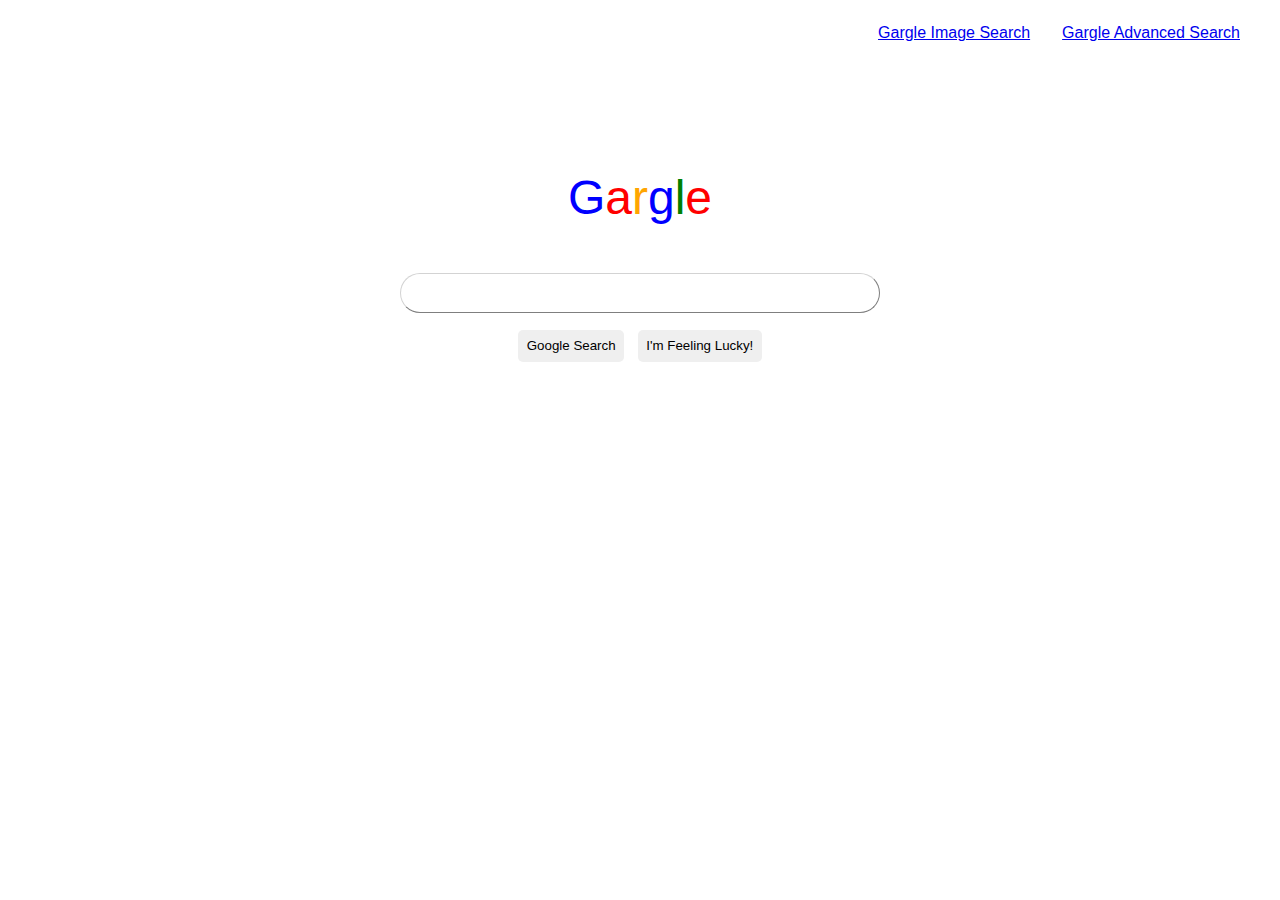
<file: Project0/index.html>
<!DOCTYPE html>
<html lang="en">

<head>
	<title>Gargle Search</title>
	<link rel="stylesheet" type="text/css" href="styles.css" />
</head>
</head>

<body>
	<nav>
		<div><a href="imagesearch.html">Gargle Image Search</a></div>
		<div><a href="advancedsearch.html" target="_blank">Gargle Advanced Search</a></<div>
	</nav>
	<div id="main-content">
		<div id="main-title">
			<span class="blue">G</span>
			<span class="red">a</span>
			<span class="orange">r</span>
			<span class='blue'>g</span>
			<span class="green">l</span>
			<span class="red">e</span>
		</div>
		<form action="https://google.com/search">
			<input type="text" name="q">
			<div id="submitButtons">
				<input type="submit" name="btnK" value="Google Search">
				<input type="submit" name="btnI" value="I'm Feeling Lucky!">
			</div>
		</form>
	</div>

</body>

</html>
</file>
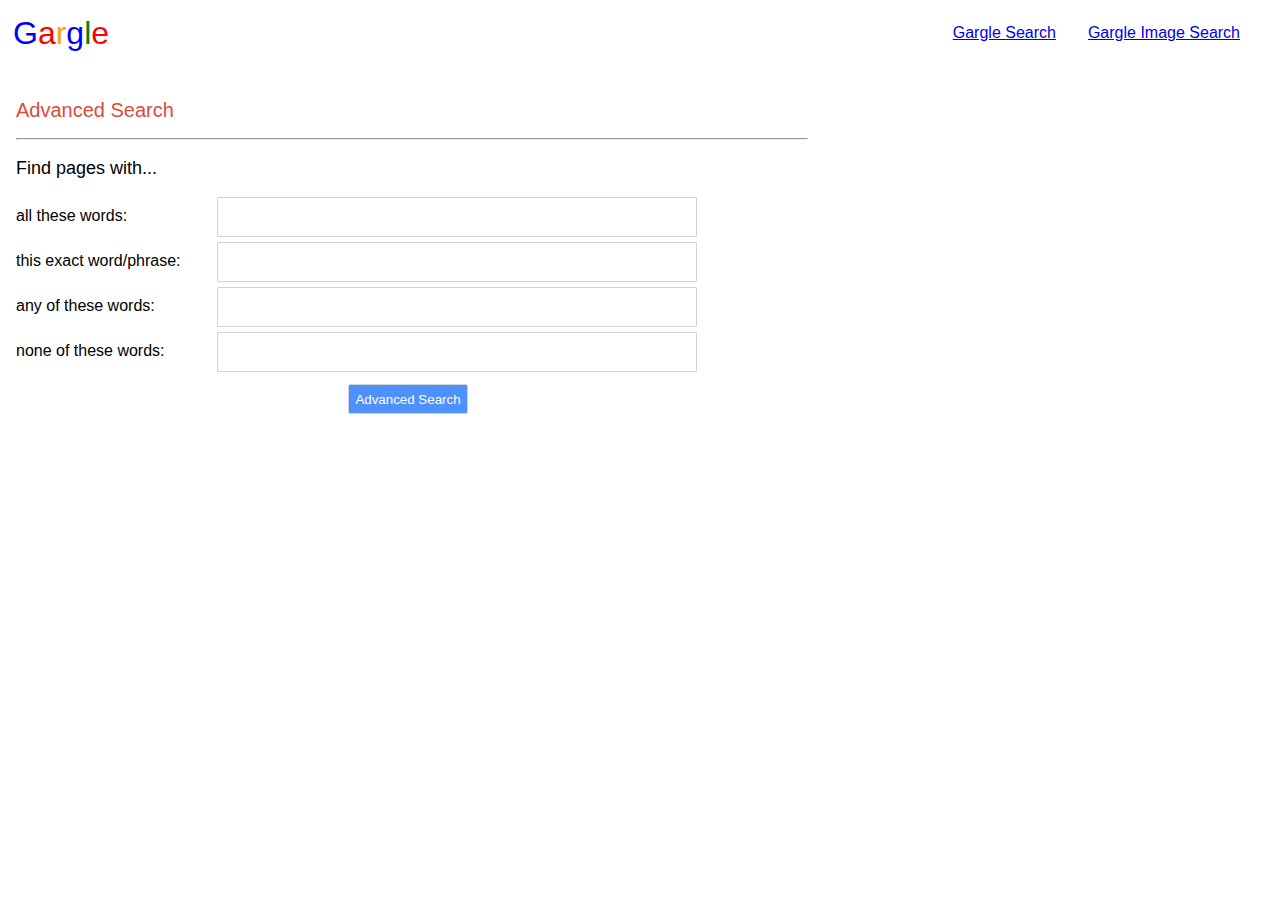
<file: Project0/advancedsearch.html>
<!DOCTYPE html>
<html lang="en">

<head>
    <title>Gargle Advanced Search</title>
    <link rel="stylesheet" type="text/css" href="styles.css" />
</head>
</head>

<body>
    <div id="advSearch-main-title">
        <span class="blue">G</span>
        <span class="red">a</span>
        <span class="orange">r</span>
        <span class='blue'>g</span>
        <span class="green">l</span>
        <span class="red">e</span>
    </div>
    <nav>
        <div><a href="index.html">Gargle Search</a></div>
        <div><a href="imagesearch.html">Gargle Image Search</a></div>
    </nav>
    
    <div id="advSearch-main-content">
        <header>
        <h2>Advanced Search</h2>
        <hr>
        <h3>Find pages with...</h3>
        
        </header>
        <form action="https://google.com/search">
            <div class="advsearchgroup">
                <div class="advinplabel">
                    <label for="allwords">all these words: </label>
                </div>
                <div class="advinput">
                    <input type="text" id="allwords" name="as_q">
                </div>
            </div>
            <div class="advsearchgroup">
                <div class="advinplabel">
                    <label for="exactwords">this exact word/phrase: </label>
                </div>
                <div class="advinput">
                    <input type="text" id="exactwords" name="as_epq">
                </div>
            </div>
            <div class="advsearchgroup">
                <div class="advinplabel">
                    <label for="anywords">any of these words: </label>
                </div>
                <div class="advinput">
                    <input type="text" id="anywords" name="as_oq">
                </div>
            </div>
            <div class="advsearchgroup">
                <div class="advinplabel">
                    <label for="nonewords">none of these words: </label>
                </div>
                <div class="advinput">
                    <input type="text" id="nonewords" name="as_eq">
                </div>
            </div>
            <div id="submitButtons">
                <input type="submit" id="advSubmit" value="Advanced Search">
            </div>
        </form>
    </div>
</body>

</html>
</file>
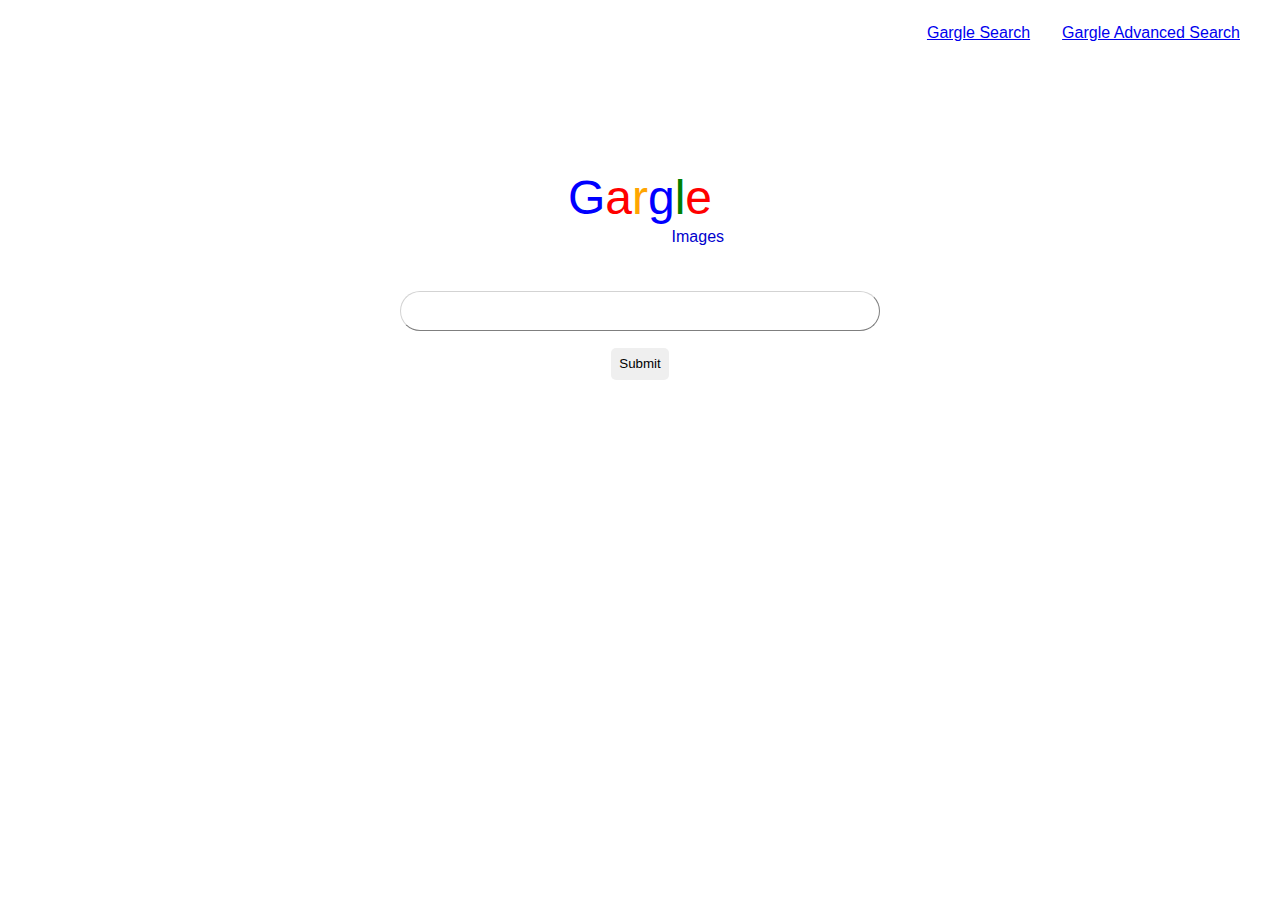
<file: Project0/imagesearch.html>
<!DOCTYPE html>
<html lang="en">

<head>
    <title>Gargle Image Search</title>
    <link rel="stylesheet" type="text/css" href="styles.css" />
</head>
</head>

<body>
    
    <nav>
        <div><a href="index.html">Gargle Search</a></div>
        <div><a href="advancedsearch.html">Gargle Advanced Search</a></div>
    </nav>
    <div id="main-content">
        <div id="main-title">
            <span class="blue">G</span>
            <span class="red">a</span>
            <span class="orange">r</span>
            <span class='blue'>g</span>
            <span class="green">l</span>
            <span class="red">e</span>
            <br>
        </div>
        <div id="subtitle">Images</div>

        <form action="https://google.com/search">
            <input type="text" name="q">
            <input class="hiddeninput" type="text" name="tbm" value="isch" readonly>
            <div id="submitButtons">
                <input type="submit">
            </div>
        </form>
    </div>

</body>

</html>
</file>
<file: Project0/styles.css>
body {
    /*max-width: 1200px;*/
    /* margin: auto; */
    font-family: Arial, Helvetica, sans-serif;
}

nav{
    display: flex; 
    flex-direction: row;
    margin-bottom: 1em;
    margin-top: 1em;
    float: right;
}

nav div {
    padding-right: 2em;
}

#main-content {
    padding-top: 4rem;
    clear: both;
    width: 50%;
    margin: auto;
    min-width: 33%;
}

header {
    margin-left: 8px;
}

header h2 {
    font-size: 20px;
    font-weight: 300;
    color: #dd4b39;
}

header h3 {
    margin-top: 1em;
    font-size: 18px;
    font-weight: 400;
}
hr {
    color: lightgray;
}
#advSearch-main-content {
    padding-top: 1.5rem;
    clear: right;
    width: 30%;
    min-width:800px;
}

#main-content form {
    text-align: center;
}
#main-title {
    color: mediumblue;
    display: flex;
    justify-content: center;
    margin: 1em 0em;
    font-size: 48px;
    font-family: Verdana, Geneva, Tahoma, sans-serif
}
#subtitle {
    position: relative;
    top: -2.8em;
    right: -55%;
    color:mediumblue;
}
input[type=text] {
    font-size: larger;
    border: 1px solid lightgray;
    border-style: outset;
    border-radius: 25px;
    height: 2.5rem;
    margin-bottom: 10px;
    max-width: 50em;
    min-width: 25em;
    padding: 2px 5px;
    box-sizing: border-box;
}
input[type=text]:hover {
    box-shadow: 2px 2px 3px silver;
}

#submitButtons {
    display: flex;
    flex-direction: row;
    justify-content: center;
}

#advSubmit {
    color: white;
    background-color: #4d90fe;
    font-family: Arial, Helvetica, sans-serif;
    border-radius: 2px;
    border: 1px solid lightgray;
}
#advSubmit:hover {
    background-color: #357ae8;
    border: 1px solid white;
}

input[type=submit] {
    border: 2px solid transparent;
    box-sizing: border-box;
    border-radius: 5px;
    padding: 0.5em;
    margin: 0.5em;
}

.hiddeninput {
    display: none;
}

input[type=submit]:hover {
    border: 2px solid lightgray;
}

.blue {
    color:blue;
}
.red {
    color:red;
}
.orange {
    color:orange;
}
.green {
    color:green;
}
#advSearch-main-title {
    box-sizing: border-box;
    padding: 5px;
    color: mediumblue;
    display: flex;
    justify-content: left;
    font-size: 32px;
    font-family: Verdana, Geneva, Tahoma, sans-serif;
    margin-bottom: 1rem;
    position: absolute;
    top: 10px;
    z-index: -1;
    text-align: left;
}

.advsearchgroup {
    display: flex;
    flex-flow: row nowrap;
    margin: 5px 8px;
}

.advinplabel {
    width:25%;
}
.advinplabel label {
    display: flex;
    justify-content: left;
    padding: 10px 0px;
}
.advinput {
    width:75%;
}
.advinput input[type=text] {
    margin-bottom: 0px;
    margin-left: 5px;
    border: 1px solid lightgray;
    border-radius: 1px;
}
</file>
